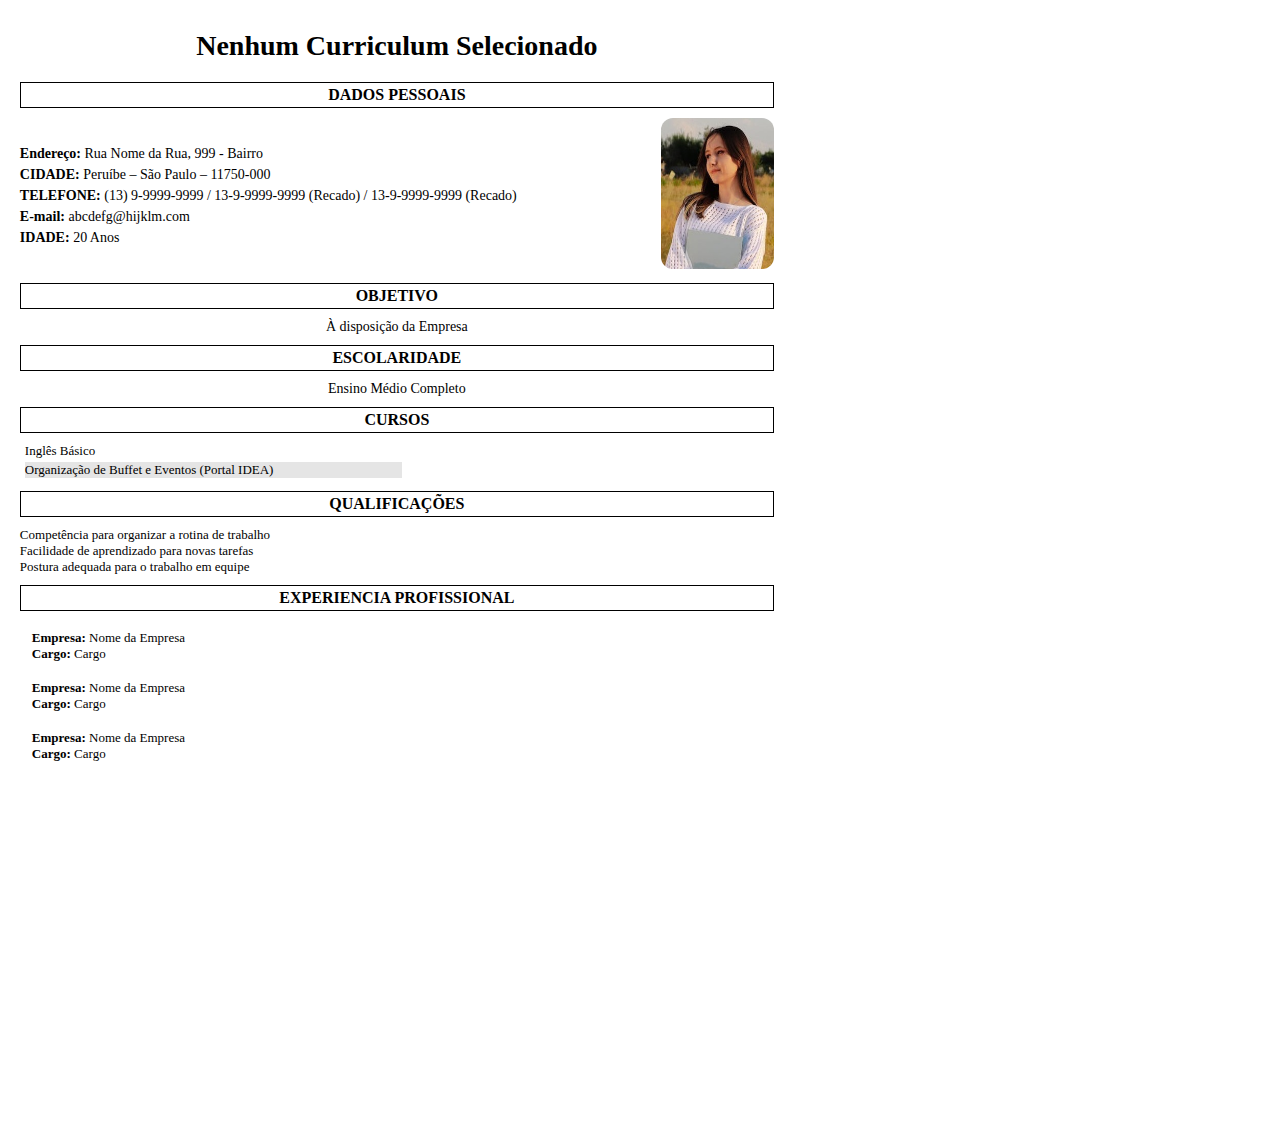
<file: curriculum.html>
<!DOCTYPE html>
<html lang="pt-br">
<head>
    <link rel="stylesheet" href="./css/curriculum.css">
    <meta http-equiv="content-type" content="text/html; charset=UTF-8" />
    <meta name="viewport" content="width=device-width, initial-scale=1.0">
    <meta name="author" content="Aderaldo Anderson S.V Amorim">
    <meta name="description" content="Kimera Code, site com soluções praticas para o seu dia a dia, soluções para empresas, desenvolvimento de Sistemas, Sites e APP.">
    <meta name="keywords" content="sites, sistemas, jogos, aplicativo, app">
    <meta property="og:site_name" content="Kimcode">
    <meta property="og:url" content="https://kimerakil.github.io/kimcode/">
    <meta property="og:title" content="sites, sistemas, aplicativos e soluções">
    <meta property="og:description" content="Kimera Code, site com soluções praticas para o seu dia a dia, soluções para empresas, desenvolvimento de Sistemas, Sites e APP.">
    <meta property="og:image" content="https://kimerakil.github.io/kimcode/img/KimCodeLogoQuadradoL.png">
    <meta name="google-site-verification" content="Pqv20Txrg4fLtTJltA-ePeCzCfNwGOJATpwwj5DJM7o" />
    <title>Curriculum</title>
</head>
<body>
    <h1 id="nome">Nome Completo</h1>
    <h4>Dados Pessoais</h4>
    <div class="dadosP">
        <div class="texts">
            <p>Endereço: <span id="endereco">Rua Nome da Rua, 999 - Bairro</span></p>
            <p>CIDADE: <span id="cidade">Peruíbe – São Paulo – 11750-000</span></p>
            <p id="contato">TELEFONE: <span id="contato1">(13) 9-9999-9999 / 13-9-9999-9999 (Recado) / 13-9-9999-9999 (Recado)</span></p>
            <p>E-mail: <span id="email">abcdefg@hijklm.com</span></p>
            <p>IDADE: <span id="idade">20 Anos</span></p>
        </div>
        <div class="foto">
            <img id="fotoUrl" src="./img/perfil.jpeg" alt="">
        </div>        
    </div>
    <h4>OBJETIVO</h4>
    <div class="container">
        <span id="objetvivoP">À disposição da Empresa</span>
    </div>    
    <h4>Escolaridade</h4>
    <div class="container">
        <span id="grauEscolar">Ensino Médio Completo</span>
    </div>
    <h4>Cursos</h4>
    <div class="container">
        <div id="cursos" class="flex-flow">
            
            
            <span >Inglês Básico</span>
            <span >Organização de Buffet e Eventos (Portal IDEA)</span>
        </div>
    </div>
    <h4>Qualificações</h4>
    <div class="container">
        <div id="qualific" class="flex-flowC">
            <span>Competência para organizar a rotina de trabalho</span>
            <span>Facilidade de aprendizado para novas tarefas</span>
            <span>Postura adequada para o trabalho em equipe</span>
            <span></span>
        </div>
    </div>
    <h4>EXPERIENCIA PROFISSIONAL</h4>
    <div class="containerEx">
        <div id="expProf" class="flex-flowEP">
            <div class="expPro">
                <p>Empresa: <span>Nome da Empresa</span></p>
                <p>Cargo: <span>Cargo</span></p>
            </div>
            <div class="expPro">
                <p>Empresa: <span>Nome da Empresa</span></p>
                <p>Cargo: <span>Cargo</span></p>
            </div>
            <div class="expPro">
                <p>Empresa: <span>Nome da Empresa</span></p>
                <p>Cargo: <span>Cargo</span></p>
            </div>            
        </div>   
    </div>
    <script src="https://code.jquery.com/jquery-3.7.0.min.js"></script>
    <script src="./js/kimCur.js"></script>
</body>
</html>
</file>
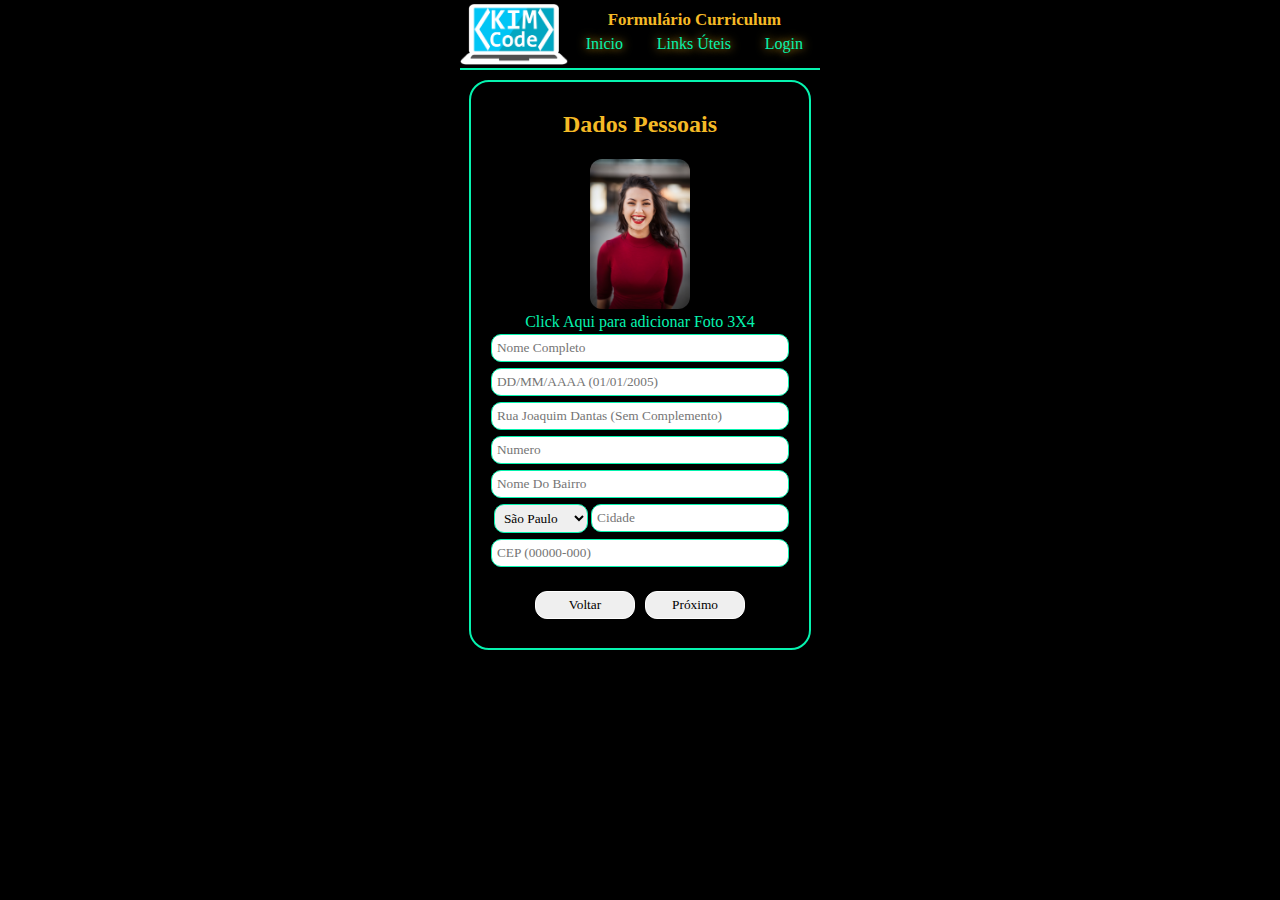
<file: curriculumForm.html>
<!DOCTYPE html>
<html lang="pt-br">
<head>
    <link rel="stylesheet" href="./css/curriculumForm.css">
    <meta http-equiv="content-type" content="text/html; charset=UTF-8" />
    <meta name="viewport" content="width=device-width, initial-scale=1.0">
    <meta name="author" content="Aderaldo Anderson S.V Amorim">
    <meta name="description" content="Kimera Code, site com soluções praticas para o seu dia a dia, soluções para empresas, desenvolvimento de Sistemas, Sites e APP.">
    <meta name="keywords" content="sites, sistemas, jogos, aplicativo, app">
    <meta property="og:site_name" content="Kimcode"><!-- FALTA -->
    <meta property="og:url" content="https://kimerakil.github.io/kimcode/">
    <meta property="og:title" content="sites, sistemas, aplicativos e soluções">
    <meta property="og:description" content="Kimera Code, site com soluções praticas para o seu dia a dia, soluções para empresas, desenvolvimento de Sistemas, Sites e APP.">
    <meta property="og:image" content="https://kimerakil.github.io/kimcode/img/KimCodeLogoQuadradoL.png">
    <meta name="google-site-verification" content="Pqv20Txrg4fLtTJltA-ePeCzCfNwGOJATpwwj5DJM7o" />
    <title>Curriculum Formulario</title>
</head>
<body>
    <div id="backLoad" class="">
        <div class="loader">
            <div class="inner one"></div>
            <div class="inner two"></div>
            <div class="inner three"></div>
        </div>
    </div>
    <!--<span id="dica">Dica do Conteudo</span>-->
    <header>
        <img src="./img/KimCodeLogo2.png" alt="">
        <div class="incubs">
            <div class="slog">
                <h3>Formulário Curriculum</h3>
            </div>
            <div class="links">
                <a href="">Inicio</a>
                <a href="">Links Úteis</a>
                <a href="">Login</a>
            </div>            
        </div>
    </header>
    <div class="boxForm">
        <h2 id="titForm">Dados Pessoais</h2>
        <div id="p1" class="camposForm infoPessoal">
             <label for="Foto"><img id="sltNewPhoto" src="./img/moc.jpg"></label>
            <span><input type="file" id="Foto"><label for="Foto" id="statLoad">Click Aqui para adicionar Foto 3X4</label></span>
            <input type="text" id="nome" placeholder="Nome Completo" maxlength="42">
            <input type="text" id="idade" placeholder="DD/MM/AAAA (01/01/2005)" onkeypress="return event.charCode >= 47 && event.charCode <= 57" maxlength="10">
            <input type="text" id="logradouro" placeholder="Rua Joaquim Dantas (sem complemento)" maxlength="35">
            <input type="text" id="numero" placeholder="Numero" onkeypress="return event.charCode >= 47 && event.charCode <= 57" maxlength="5">
            <input type="text" id="Bairro" placeholder="Nome do Bairro" maxlength="28">
            <div class="citState">
                <select id="estado" name="estado">
                    <option value="AC">Acre</option>
                    <option value="AL">Alagoas</option>
                    <option value="AP">Amapá</option>
                    <option value="AM">Amazonas</option>
                    <option value="BA">Bahia</option>
                    <option value="CE">Ceará</option>
                    <option value="DF">Distrito Federal</option>
                    <option value="ES">Espírito Santo</option>
                    <option value="GO">Goiás</option>
                    <option value="MA">Maranhão</option>
                    <option value="MT">Mato Grosso</option>
                    <option value="MS">Mato Grosso do Sul</option>
                    <option value="MG">Minas Gerais</option>
                    <option value="PA">Pará</option>
                    <option value="PB">Paraíba</option>
                    <option value="PR">Paraná</option>
                    <option value="PE">Pernambuco</option>
                    <option value="PI">Piauí</option>
                    <option value="RJ">Rio de Janeiro</option>
                    <option value="RN">Rio Grande do Norte</option>
                    <option value="RS">Rio Grande do Sul</option>
                    <option value="RO">Rondônia</option>
                    <option value="RR">Roraima</option>
                    <option value="SC">Santa Catarina</option>
                    <option value="SP" selected>São Paulo</option>
                    <option value="SE">Sergipe</option>
                    <option value="TO">Tocantins</option>
                </select>
                <input type="text" placeholder="Cidade" id="cidade" maxlength="40">
                <!--<select id="sltCidade" name="cidade">           
                </select>--> 
            </div>
            <input type="text" id="CEP" placeholder="CEP (00000-000)" onkeypress="return event.charCode >= 48 && event.charCode <= 57 || event.charCode <= 109" maxlength="9">
        </div>
        <div id="p2" class="camposForm infoContato some">
            <div class="conts">
                <input type="text" id="contato1" placeholder="Telefone" onkeypress="return event.charCode >= 48 && event.charCode <= 57 || event.charCode <= 109" maxlength="14"><label for="recado1" style="color: transparent;"><input type="checkbox" id="recado1" hidden>=Recado</label>
            </div>
            <div class="conts">
                <input type="text" id="contato2" placeholder="Telefone" onkeypress="return event.charCode >= 48 && event.charCode <= 57 || event.charCode <= 109" maxlength="14"><label for="recado2"><input type="checkbox" id="recado2">Recado</label>
            </div>
            <div class="conts">
                <input type="text" id="contato3" placeholder="Telefone" onkeypress="return event.charCode >= 48 && event.charCode <= 57 || event.charCode <= 109" maxlength="14"><label for="recado3"><input type="checkbox" id="recado3">Recado</label>
            </div>
            <input type="text" id="email" placeholder="E-mail">
        </div>
        <div id="p3" class="camposForm infoDetalhes some">
            <input type="text" id="objetvivo" value="A Disposição da Empresa" placeholder="Objetivo na Empresa / Area Desejada" maxlength="65">
            <select name="grauEscolar" id="sltEnsino">
                <option value="0">Analfabeto</option>
                <option value="1">Fundamental incompleto(1ª ao 9ª)</option>
                <option value="2">Fundamental completo (1ª ao 9ª)</option>
                <option value="3">Médio incompleto (1º ao 3º ano)</option>
                <option value="4" selected>Médio completo (1º ao 3º ano)</option>
                <option value="5">Superior (Cursando)</option>
                <option value="6">Superior completo (ou graduação)</option>
                <option value="7">Pós-graduação (Cursando)</option>
                <option value="8">Pós-graduação completo</option>
                <option value="9">Mestrado (Cursando)</option>
                <option value="10">Mestrado completo</option>
                <option value="11">Doutorado (Cursando)</option>
                <option value="12">Doutorado completo</option>
                <option value="13">Pós-Doutorado (Cursando)</option>
                <option value="14">Pós-Doutorado completo</option>
            </select>
            <div class="cursosIn">
                <span>1 <input type="text" id="cursos1" value="Informática Básica" placeholder="Curso 1" maxlength="50"></span>
                <span>2 <input type="text" id="cursos2" value="Inglês Básico" placeholder="Curso 2" maxlength="50"></span>
                <span>3 <input type="text" id="cursos3" placeholder="Curso 3" maxlength="50"></span>
                <span>4 <input type="text" id="cursos4" placeholder="Curso 4" maxlength="50"></span>
                <span>5 <input type="text" id="cursos5" placeholder="Curso 5" maxlength="50"></span>
                <span>6 <input type="text" id="cursos6" placeholder="Curso 6" maxlength="50"></span>
                <span>7 <input type="text" id="cursos7" placeholder="Curso 7" maxlength="50"></span>
                <span>8 <input type="text" id="cursos8" placeholder="Curso 8" maxlength="50"></span>
                <span>9 <input type="text" id="cursos9" placeholder="Curso 9" maxlength="50"></span>
                <span>10 <input type="text" id="cursos10" placeholder="Curso 10" maxlength="50"></span>
                <span>11 <input type="text" id="cursos11" placeholder="Curso 11" maxlength="50"></span>
                <span>12 <input type="text" id="cursos12" placeholder="Curso 12" maxlength="50"></span>
            </div>
            <input type="text" id="qualificacao1" value="Competência para organizar a rotina de trabalho" placeholder="Qualificações" maxlength="100">
            <input type="text" id="qualificacao2" value="Facilidade de aprendizado para novas tarefas" placeholder="Qualificações" maxlength="100">
            <input type="text" id="qualificacao3" value="Postura adequada para o trabalho em equipe" placeholder="Qualificações" maxlength="100">
            <input type="text" id="qualificacao4" placeholder="Qualificações" maxlength="100">
        </div>
        <div id="p4" class="camposForm infoExperi1 some">
            <div class="expPro">
                <span>1 <input type="text" id="empresa1" placeholder="Nome da Empresa" maxlength="40"></span>
                <span style="color: black;">* <input type="text" id="cargo1" placeholder="Cargo / Função" maxlength="40"></span>
                <span style="color: black;">* <input type="text" id="periodo1" placeholder="Periodo(01/01/2020 à 01/01/2022)" maxlength="25"></span>
                <span>2 <input type="text" id="empresa2" placeholder="Nome da Empresa" maxlength="40"></span>
                <span style="color: black;">* <input type="text" id="cargo2" placeholder="Cargo / Função" maxlength="40"></span>
                <span style="color: black;">* <input type="text" id="periodo2" placeholder="Periodo(01/01/2020 à 01/01/2022)" maxlength="25"></span>
                <span>3 <input type="text" id="empresa3" placeholder="Nome da Empresa" maxlength="40"></span>
                <span style="color: black;">* <input type="text" id="cargo3" placeholder="Cargo / Função" maxlength="40"></span>
                <span style="color: black;">* <input type="text" id="periodo3" placeholder="Periodo(01/01/2020 à 01/01/2022)" maxlength="25"></span>
                <span>4 <input type="text" id="empresa4" placeholder="Nome da Empresa" maxlength="40"></span>
                <span style="color: black;">* <input type="text" id="cargo4" placeholder="Cargo / Função" maxlength="40"></span>
                <span style="color: black;">* <input type="text" id="periodo4" placeholder="Periodo(01/01/2020 à 01/01/2022)" maxlength="25"></span>
                <span>5 <input type="text" id="empresa5" placeholder="Nome da Empresa" maxlength="40"></span>
                <span style="color: black;">* <input type="text" id="cargo5" placeholder="Cargo / Função" maxlength="40"></span>
                <span style="color: black;">* <input type="text" id="periodo5" placeholder="Periodo(01/01/2020 à 01/01/2022)" maxlength="25"></span>
                <span>6 <input type="text" id="empresa6" placeholder="Nome da Empresa" maxlength="40"></span>
                <span style="color: black;">* <input type="text" id="cargo6" placeholder="Cargo / Função" maxlength="40"></span>
                <span style="color: black;">* <input type="text" id="periodo6" placeholder="Periodo(01/01/2020 à 01/01/2022)" maxlength="25"></span>
                <span>7 <input type="text" id="empresa7" placeholder="Nome da Empresa" maxlength="40"></span>
                <span style="color: black;">* <input type="text" id="cargo7" placeholder="Cargo / Função" maxlength="40"></span>
                <span style="color: black;">* <input type="text" id="periodo7" placeholder="Periodo(01/01/2020 à 01/01/2022)" maxlength="25"></span>
                <span>8 <input type="text" id="empresa8" placeholder="Nome da Empresa" maxlength="40"></span>
                <span style="color: black;">* <input type="text" id="cargo8" placeholder="Cargo / Função" maxlength="40"></span>
                <span style="color: black;">* <input type="text" id="periodo8" placeholder="Periodo(01/01/2020 à 01/01/2022)" maxlength="25"></span>
                <span>9 <input type="text" id="empresa9" placeholder="Nome da Empresa" maxlength="40"></span>
                <span style="color: black;">* <input type="text" id="cargo9" placeholder="Cargo / Função" maxlength="40"></span>
                <span style="color: black;">* <input type="text" id="periodo9" placeholder="Periodo(01/01/2020 à 01/01/2022)" maxlength="25"></span>
                <span>10 <input type="text" id="empresa10" placeholder="Nome da Empresa" maxlength="40"></span>
                <span style="color: black;">* <input type="text" id="cargo10" placeholder="Cargo / Função" maxlength="40"></span>
                <span style="color: black;">* <input type="text" id="periodo10" placeholder="Periodo(01/01/2020 à 01/01/2022)" maxlength="25"> </span>
            </div>            
        </div>
        <div class="butons">
            <button id="btnVoltar">Voltar</button>
            <button id="btnProx">Próximo</button>
        </div>
    </div>
    <script src="https://code.jquery.com/jquery-3.7.0.min.js"></script>
    <script src="./js/kimOnLog.js"></script>
</body>
</html>
</file>
<file: css/curriculum.css>
*{
    margin: 0;
    padding: 0;
    box-sizing: border-box;
    font-family: Verdana;
    user-select:none;
}

body {
    width: 210mm;
    height: 297mm;
}

h1{
    text-align: center;
    padding: 30px 0 10px 0;
    margin: 0px 0 10px 0;
    font-size: 28px;
}

h4{
    text-transform: uppercase;
    text-align: center;
    border: 1px solid black;
    width: 95%;
    margin: 0 auto;
    padding: 3px 0;
}

#objetvivoP, #grauEscolar{
    font-size: 14px;
}

.dadosP{
    width: 95%;
    margin: 10px auto;
    display: flex;
    justify-content: space-between;
    align-items: center;
    font-size: 14px;
}

.dadosP .texts{
    width: 85%;
}

.dadosP .foto{
    width: 15%;
}

.dadosP .foto img{
    width: 3cm;
    height: 4cm;
    border-radius: 12px;
}

.dadosP p{
    font-weight: bold;
    margin: 5px 0;
}

span{
    font-weight: normal;
    text-align: center;
}

.container{
    width: 95%;
    margin: 10px auto;
    display: flex;
    flex-direction: column;
    justify-content: center;
    font-size: 13px;
}

.container ul{
    margin: 0 0 0 30px;
}

.container ul li{
    padding: 5px 0;
}

.containerEx{
    display: flex;
    flex-direction: row;
    max-width: 95%;
    height: 350px;
    margin: 10px auto;
    font-size: 13px;
}

.expPro{
    width: 100%;
    margin: 9px 0;
}

.expPro p{
    font-weight: bold;
    margin: 0 0 0 10px;
}

.flex-flowEP{
    display: flex;
    flex-flow: row wrap;
    flex-direction: column;
    max-width: 50%;
    height: 95%;
    margin-left: 2px ;
}

.expPro span{
    font-size: 13px;
}

.container .flex-flow{
    display: flex;
    flex-flow: row wrap;
    flex-direction: column;
    width: 50%;
}

.flex-flowC{
    width: 100%;
    display: flex;
    flex-flow: row wrap;
    flex-direction: column;
}

.flex-flowC span{
    text-align: left;
}

.flex-flow span{
    height: auto;
    width: 100%;
    text-align: left;
    margin-bottom: 3px;
    margin-left: 5px;
    word-break: break-all;
}

#cursos{
    max-height: 120px;
}

#cursos span:nth-child(even){
    background-color: #cccccc83;
}
</file>
<file: css/curriculumForm.css>
*{
    margin: 0;
    padding: 0;
    box-sizing: border-box;
    font-family: Verdana;
    user-select:none;
}

#nome, #logradouro, #Bairro, #cidade{
    text-transform: capitalize;
}

body{
    background-color: black;
    color: #06F3AF;
    width: 360px;
    height: 600px;
    margin: 0 auto;
}

header{
    display: flex;
    align-items: center;
    height: 70px;
    border-bottom: 2px solid #06F3AF;
    font-size: 1rem;
    /*font-size: calc(var(--tamanho) + calc(var(--tamanhoTela) -1000));*/
}

header .incubs{
    display: flex;
    flex-direction: column;
    width: 80%;
    margin: 0 auto;
}

.links{
    display: flex;
    flex-direction: row;
    align-items: center;
    justify-content: space-around;
    margin: 5px 0 5px 0;
}

.slog{
    display: flex;
    flex-direction: row;
    align-items: center;
    justify-content: space-around;
    color: #f5ba26;
    font-size: 0.9rem;
}

header a{
    color: #06F3AF;
    text-decoration: none;
    text-shadow: 0px 0px 10px #f5ba26, 0 0 10px black;
}

header img{
    height: 90%;
}

.boxForm{
    width: 95%;
    height: 95%;
    border: 2px solid #06F3AF;
    border-radius: 20px;
    margin: 10px auto;
    display: flex;
    flex-direction: column;
    align-items: center;
    justify-content: center;
}

.camposForm{
    width: 98%;
    height: 80%;
    display: flex;
    flex-direction: column;
    align-items: center;
    justify-content: center;
}

.boxForm h1{
    color: #f5ba26;
}

#titForm{
    text-align: center;
    word-wrap: break-word;
    color: #f5ba26;
    width: 90%;
}

input {
    width: 90%;
    padding: 5px;
    border-radius: 10px;
    border: 1px solid #06F3AF;
    margin: 3px 0;
}

.citState{
    width: 90%;
    display: flex;
    align-items: center;
    justify-content: space-around;
}

select{
    width: 42%;
    padding: 5px;
    border-radius: 10px;
    border: 1px solid #06F3AF;
    margin: 3px ;
}

.some{
    display: none;
}

.butons{
    cursor: pointer;
    width: 90%;
    display: flex;
    align-items: center;
    justify-content: center;
}

.butons button{
    margin: 0 5px;
    padding: 5px;
    width: 100px;
    border: 1px solid white;
    border-radius: 12px;
}

.infoContato span{
    width: 80%;
    font-size: 12px;
    text-decoration: underline;
    text-align: center;
    margin: 5px;
}

#Foto {
    display: none;
}

.infoPessoal img{
    max-height: 150px;
    border-radius: 12px;
}

.conts{
    display: flex;
    align-items: center;
    justify-content: center;
}

.conts #contato1{
    width: 80%;
}

#rec1, #rec2, #rec3{
    width: 90%;
    margin: 0 5px;
}

.conts label{
    display: flex;
    margin: 0 10px;
}

.infoDetalhes select{
    width: 90%;
}

.expPro span:nth-child(3),
.expPro span:nth-child(6),
.expPro span:nth-child(9),
.expPro span:nth-child(12),
.expPro span:nth-child(15),
.expPro span:nth-child(21),
.expPro span:nth-child(24),
.expPro span:nth-child(27)
{
    margin-bottom: 10px;
}

.cursosIn{
    border: 2px solid #06F3AF;
    border-radius: 12px;
    display: flex;
    flex-direction: column;
    align-items: center;
    width: 90%;
    height: 220px;
    margin: 0 auto;
    overflow-y: scroll;
}

.cursosIn span, .expPro span{
    width: 95%;
    text-align: right;
}

.cursosIn::-webkit-scrollbar, .expPro::-webkit-scrollbar{
    display: none;
}

.expPro{
    width: 90%;
    height: 400px;
    border: 2px solid #06F3AF;
    border-radius: 12px;
    display: flex;
    flex-direction: column;
    align-items: center;
    overflow-y: scroll;
}
  
#dica{
cursor: default;
display:none;
height: 20px;
background: rgb(0, 38, 255);
position: absolute;
color: white;
}

/* Especial LOAD */

#backLoad{
    position: absolute;
    top: 25%;
    left: 49%; 
    transform: translate(-50%, -50%);
}
.loader {
    position: absolute;
    top: calc(50% - 32px);
    left: calc(50% - 32px);
    width: 100px;
    height: 100px;
    border-radius: 50%;
    perspective: 800px;
  }
  
  .inner {
    position: absolute;
    box-sizing: border-box;
    width: 100%;
    height: 100%;
    border-radius: 50%;  
  }
  
  .inner.one {
    left: 0%;
    top: 0%;
    animation: rotate-one 1s linear infinite;
    border-bottom: 8px solid #EFEFFA;
  }
  
  .inner.two {
    right: 0%;
    top: 0%;
    animation: rotate-two 1s linear infinite;
    border-right: 8px solid #EFEFFA;
  }
  
  .inner.three {
    right: 0%;
    bottom: 0%;
    animation: rotate-three 1s linear infinite;
    border-top: 8px solid #EFEFFA;
  }
  
  @keyframes rotate-one {
    0% {
      transform: rotateX(35deg) rotateY(-45deg) rotateZ(0deg);
    }
    100% {
      transform: rotateX(35deg) rotateY(-45deg) rotateZ(360deg);
    }
  }
  
  @keyframes rotate-two {
    0% {
      transform: rotateX(50deg) rotateY(10deg) rotateZ(0deg);
    }
    100% {
      transform: rotateX(50deg) rotateY(10deg) rotateZ(360deg);
    }
  }
  
  @keyframes rotate-three {
    0% {
      transform: rotateX(35deg) rotateY(55deg) rotateZ(0deg);
    }
    100% {
      transform: rotateX(35deg) rotateY(55deg) rotateZ(360deg);
    }
  }
</file>
